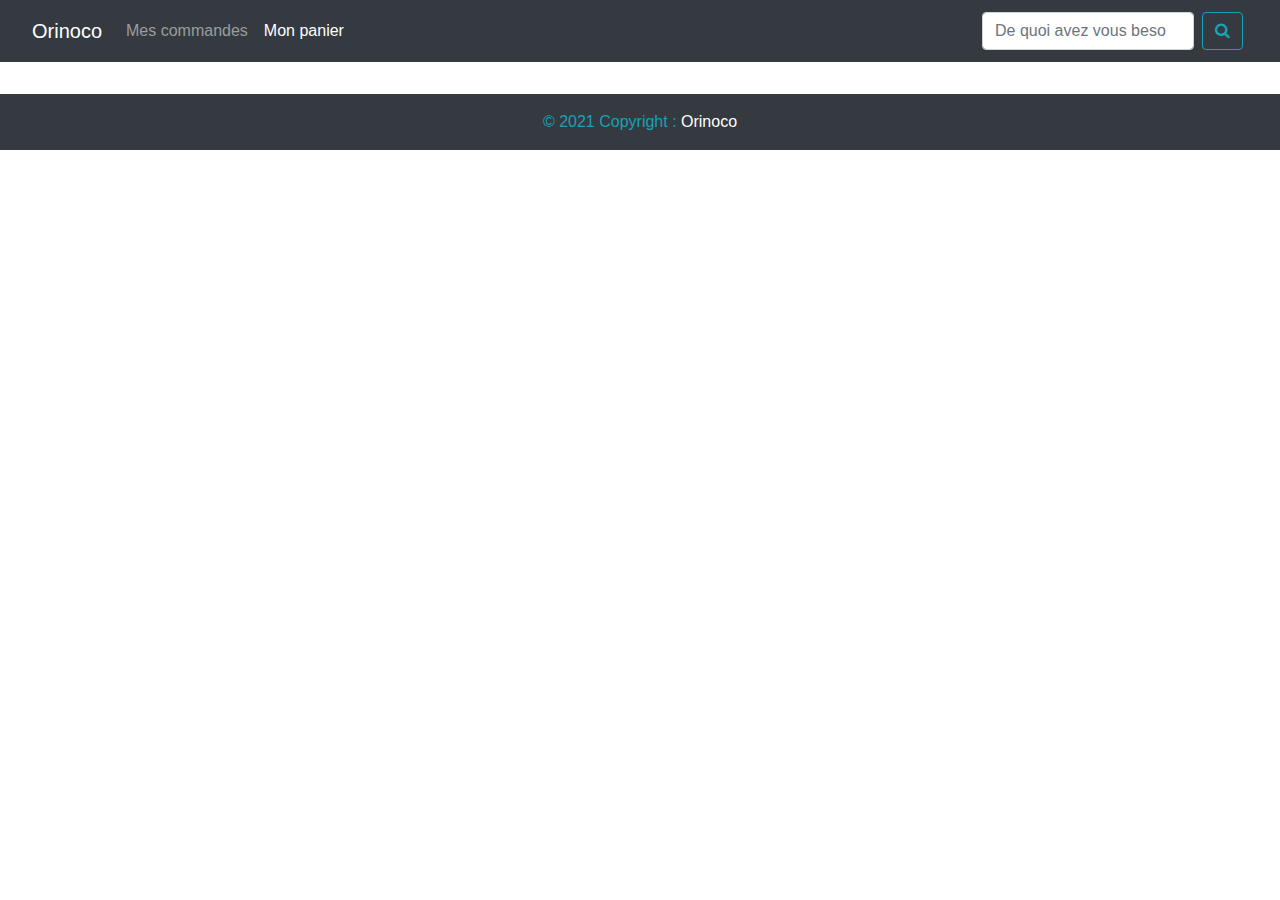
<file: frontend/html/index.html>
<!DOCTYPE html>
<html lang="fr">
    <head>
        <meta charset="UTF-8">
        <meta name="viewport" content="width=device-width, initial-scale=1.0">    
        <title>Accueil - Orinoco</title>
        <link rel="stylesheet" href="https://stackpath.bootstrapcdn.com/bootstrap/4.5.2/css/bootstrap.min.css">
        <link rel="stylesheet" href="https://stackpath.bootstrapcdn.com/font-awesome/4.7.0/css/font-awesome.min.css">
        <link rel="stylesheet" href="../css/style.css">
    </head>
    <body>
        <!--Header-->
        <header>
            <nav class="navbar navbar-expand-md navbar-dark bg-dark">
                <button class="navbar-toggler collapsed" type="button" data-toggle="collapse" data-target="#navbarToggler" aria-controls="navbarToggler" aria-expanded="false" aria-label="Toggle navigation">
                    <span class="navbar-toggler-icon"></span>
                </button>
                <a class="navbar-brand text-white mx-md-3" href="index.html">Orinoco</a>
                <div class="navbar-collapse collapse" id="navbarToggler">
                    <ul class="navbar-nav mr-auto">
                        <li class="nav-item">
                            <a href="#" class="nav-link">Mes commandes</a>
                        </li>
                        <li class="nav-item">
                            <a href="panier.html" class="nav-link active">Mon panier</a>
                        </li>
                    </ul> 
                    <form class="form-inline my-1">
                        <input type="search" class="form-control mr-2 w-75" id="searchBar" placeholder="De quoi avez vous besoin?">
                        <!--Barre de recherche-->
                        <button class="btn btn-outline-info" type="submit"><i class="fa fa-search"></i></button>
                    </form>
                </div>

            </nav>
        </header>

        <div>
            <div class="container-fluid">
                <div class="row">
                    <div class="col-12">
                        <div class="">    
                            <ul class="row px-0 justify-content-center" id="articleList">
                                <!--Ajout du template--> 
                            </ul>  
                        </div>
                    </div>
                </div>
            </div>
        </div>

        <!--Footer-->
        <footer class="bg-dark mt-3">
            <div class="container">
                <div class="row">
                    <div class="col-12 text-center text-info py-3">
                        © 2021 Copyright : 
                        <span class="text-white">Orinoco</span>
                    </div>
                </div>
            </div>
        </footer>

        <!--Template--> 
        <template id="product">
            <li class="col-md-4 col-sm-12 mt-4 card mx-2 bg-dark">
                <a href="#" id="link__teddies" class="text-decoration-none text-white">
                <figure>
                    <img src="" alt="Ourson en peluche" id="image__teddies" class="card-img-top w-100 py-3 size-16">
                    <figcaption>
                        <h1 id="name__teddies" class="card__title h4 font-weight-bold"></h1>
                        <div id="price__teddies" class="card__body mb-4"></div>
                        <div id="description__teddies" class="card__body mb-4 bg-transparent"></div>
                    </figcaption>
                </figure>
                </a>
            </li>
        </template>


        
        <!--Script JavaScript-->
        <script src="../js/utils.js"></script>
        <script src="../js/index.js"></script>
        <script src="https://stackpath.bootstrapcdn.com/bootstrap/4.5.2/js/bootstrap.min.js" defer=""></script>
        <script src="https://code.jquery.com/jquery-3.6.0.min.js" integrity="sha256-/xUj+3OJU5yExlq6GSYGSHk7tPXikynS7ogEvDej/m4=" crossorigin="anonymous"></script>
    </body>
</html>
</file>
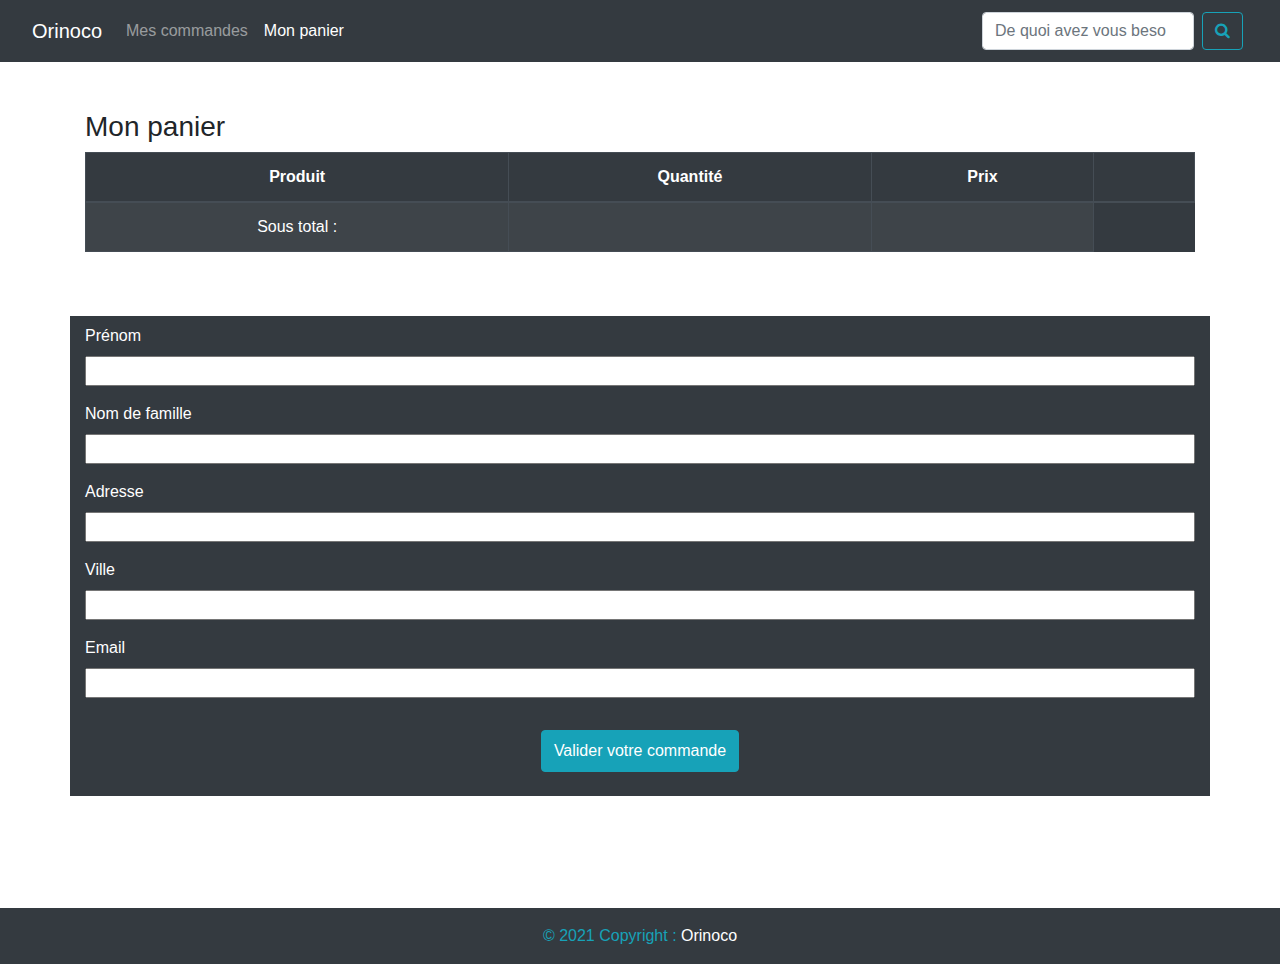
<file: frontend/html/panier.html>
<!DOCTYPE html>
<html lang="fr">
    <head>
        <meta charset="UTF-8">
        <meta name="viewport" content="width=device-width, initial-scale=1.0">    
        <title>Panier - Orinoco</title>
        <link rel="stylesheet" href="https://stackpath.bootstrapcdn.com/bootstrap/4.5.2/css/bootstrap.min.css">
        <link rel="stylesheet" href="https://stackpath.bootstrapcdn.com/font-awesome/4.7.0/css/font-awesome.min.css">
        <link rel="stylesheet" href="../css/style.css">
    </head>
    <body>
        <header>
            <nav class="navbar navbar-expand-md navbar-dark bg-dark">
                <button class="navbar-toggler collapsed" type="button" data-toggle="collapse" data-target="#navbarToggler" aria-controls="navbarToggler" aria-expanded="false" aria-label="Toggle navigation">
                    <span class="navbar-toggler-icon"></span>
                </button>
                <a class="navbar-brand text-white mx-md-3" href="index.html">Orinoco</a>
                <div class="navbar-collapse collapse" id="navbarToggler">
                    <ul class="navbar-nav mr-auto">
                        <li class="nav-item">
                            <a href="#" class="nav-link">Mes commandes</a>
                        </li>
                        <li class="nav-item">
                            <a href="#" class="nav-link active">Mon panier</a>
                        </li>
                    </ul> 
                    <form class="form-inline my-1">
                        <input type="search" class="form-control mr-2 w-75" id="searchBar" placeholder="De quoi avez vous besoin?">
                        <!--Barre de recherche-->
                        <button class="btn btn-outline-info" type="submit"><i class="fa fa-search"></i></button>
                    </form>
                </div>

            </nav>
        </header>

        <div class="container">
            <div class="row py-5 justify-content-between">
                <div class="col-12">
                    <h1 class="h3">Mon panier</h1>
                    <table class="table table-dark table-striped table-bordered">
                        <thead>
                            <tr class="border"> 
                                <th class="text-center">
                                    Produit
                                </th>
                                <th class="text-center">
                                    Quantité
                                </th>
                                <th class="text-center">
                                    Prix
                                </th>
                                <th>
                                    <!-- Vide -->
                                </th>
                            </tr>
                        </thead>
                        <tbody id="table-produits-panier">
                        </tbody>
                        <tbody>
                            <tr class="text-center">
                                <td>
                                    Sous total :
                                </td>
                                <td class="text-center">
                                    
                                </td>
                                <td class="text-center" id="btnDeleteAll">
                                    <div id="priceTotal"></div>
                                </td>
                            </tr>
                        </tbody>
                    </table>
                </div>
                <form class="col-12 d-flex flex-column align-items-center bg-dark my-5">
                    <div class="w-100 py-2">
                        <label for="firstName" class="text-white">Prénom</label>
                        <input type="text" id="firstName" name="firstName" class="w-100" required>
                    </div>
                    <div class="w-100 py-2">
                        <label for="lastName" class="text-white">Nom de famille</label>
                        <input type="text" id="lastName" name="lastName" class="w-100" required>
                    </div>
                    <div class="w-100 py-2">
                        <label for="address" class="text-white">Adresse</label>
                        <input type="text" id="address" name="address" class="w-100" required>
                    </div>
                    <div class="w-100 py-2">
                        <label for="city" class="text-white">Ville</label>
                        <input type="text" id="city" name="city" class="w-100" required>
                    </div>
                    <div class="w-100 py-2">
                        <label for="email" class="text-white">Email</label>
                        <input type="email" id="email" name="email" class="w-100" required>
                    </div>
                    <button class="btn btn-info my-4 py-2" id="btn-send-command" type="submit">Valider votre commande</button>
                </form>
            </div>
        </div>

        <!--Footer-->
        <footer class="bg-dark mt-3">
            <div class="container">
                <div class="row">
                    <div class="col-12 text-center text-info py-3">
                        © 2021 Copyright : 
                        <span class="text-white">Orinoco</span>
                    </div>
                </div>
            </div>
        </footer>  
        
        <!--Script JavaScript-->
        <script src="../js/utils.js"></script>
        <script src="../js/panier.js"></script>
        <script src="https://stackpath.bootstrapcdn.com/bootstrap/4.5.2/js/bootstrap.min.js" defer=""></script>
        <script src="https://code.jquery.com/jquery-3.6.0.min.js" integrity="sha256-/xUj+3OJU5yExlq6GSYGSHk7tPXikynS7ogEvDej/m4=" crossorigin="anonymous"></script>
    </body>
</html>
</file>
<file: frontend/css/style.css>
.size-16 {
    height: 16rem;
    object-fit: cover;
}

.size-100 {
    width: 100%;
    height: 100%;
    object-fit: cover;
}

.text-underline {
    text-decoration: underline;
}

.far {
    color: #17a2b8;
}

.blue__color {
    color: #17a2b8;
}
</file>
